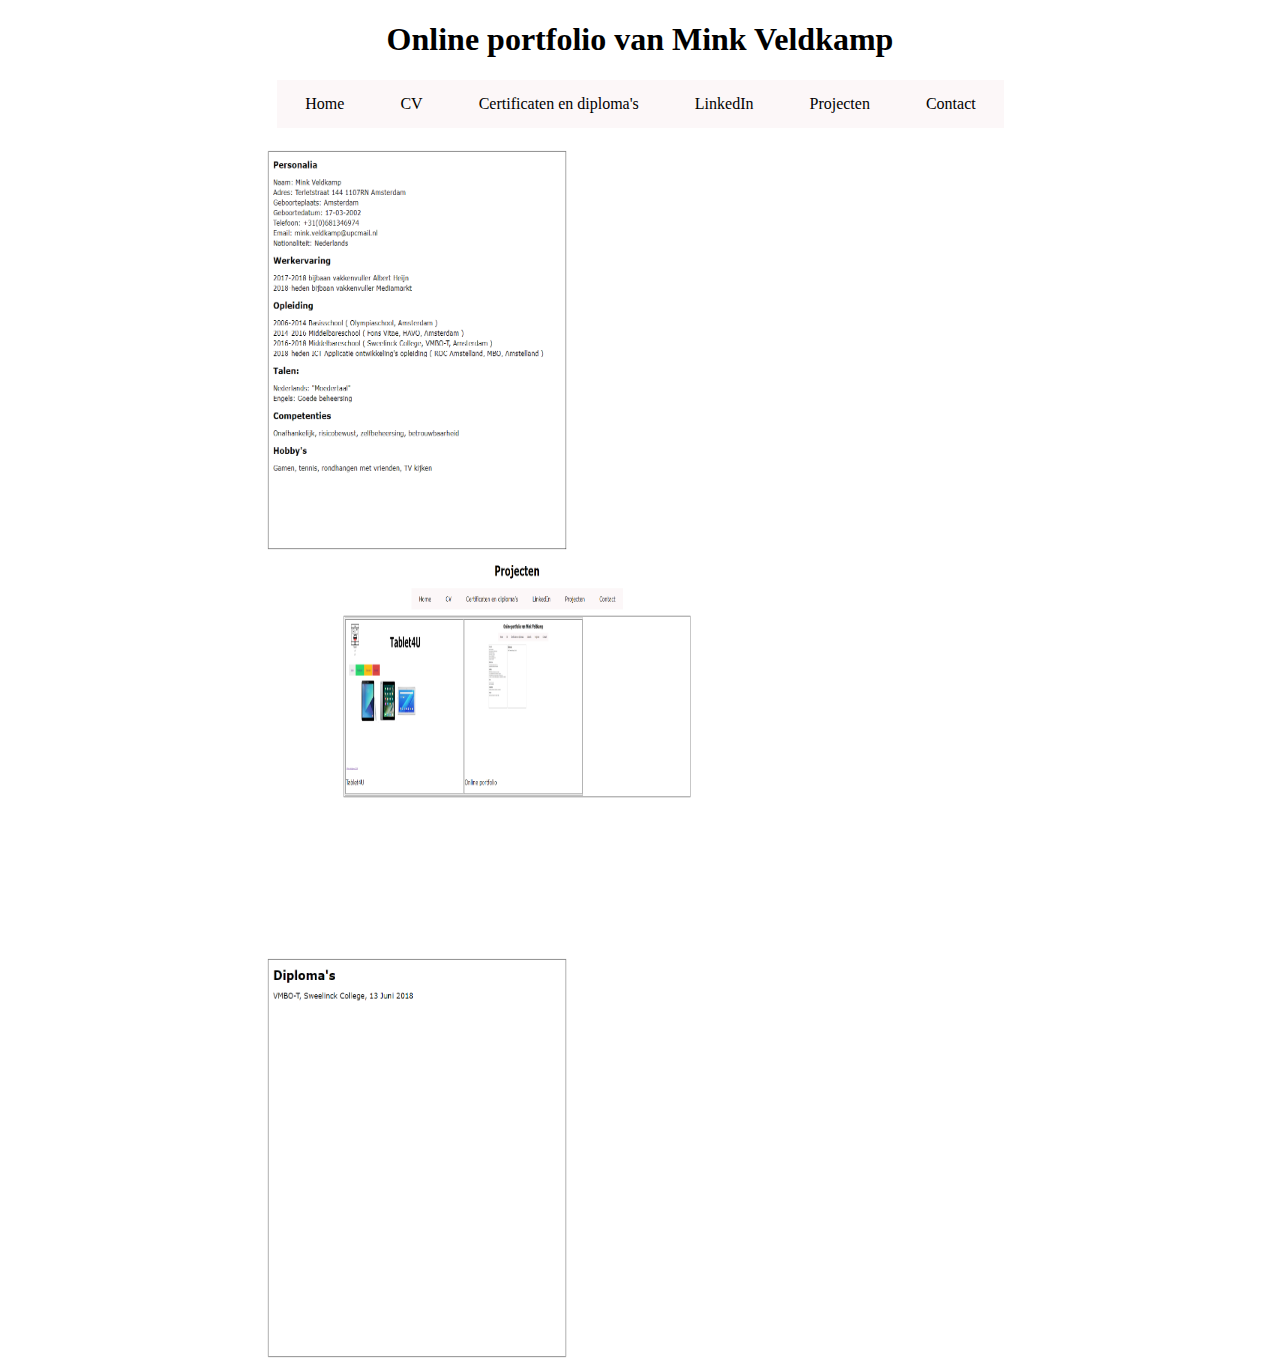
<file: index.html>
<!DOCTYPE html>
<html>
	<head>
		<meta charset="utf-8">
		<meta name="author" content="Mink Veldkamp">
		<meta name="description" content="Dit is de home pagina">
		<title>Mink's online portfolio</title>
		<link rel="stylesheet" type="text/css" href="project2.css">
	</head>
	<body>
		<header>
			<h1 class="title">Online portfolio van Mink Veldkamp</h1>
			<ul class="ulboven">
			  <li><a href="index.html" class="button" class="button:hover" class="button:active">Home</a></li>
			  <li><a href="CV.html"class="button" class="button:hover" class="button:active">CV</a></li>
			  <li><a href="Certificaten_en_diploma's.html"class="button" class="button:hover" class="button:active">Certificaten en diploma's</a></li>
			  <li><a href="https://nl.linkedin.com/" target="blank" class="button" class="button:hover" class="button:active">LinkedIn</a></li>
			  <li><a href="Portfolio.html"class="button" class="button:hover" class="button:active">Projecten</a></li>
			  <li><a href="Contact.html"class="button" class="button:hover" class="button:active">Contact</a></li>
			</ul>
			<!--Nav bar-->
		</header>
		<main>
			<table class="Home">
				<tr>
					<td>
					<table id="home_prewiew">
						<tr>
						<td>
							
						<a href="CV.html"><img src="Knipsel.PNG" alt="CV" width="300px;" height= "400px;"></a>

						<a href="Portfolio.html"><img src="Knipsel9.PNG" alt="Projecten" width="500px;" height="400px;"></a>
							
						<a href="Certificaten_en_diploma's.html"><img src="Knipsel2.PNG" alt="Certificaten_en_diploma's" width="300px;" height="400px"></a>

						</td>
						</tr>
					</table>	
					</td>
				</tr>
			</table>	
		</main>

	</body>
</html>
</file>
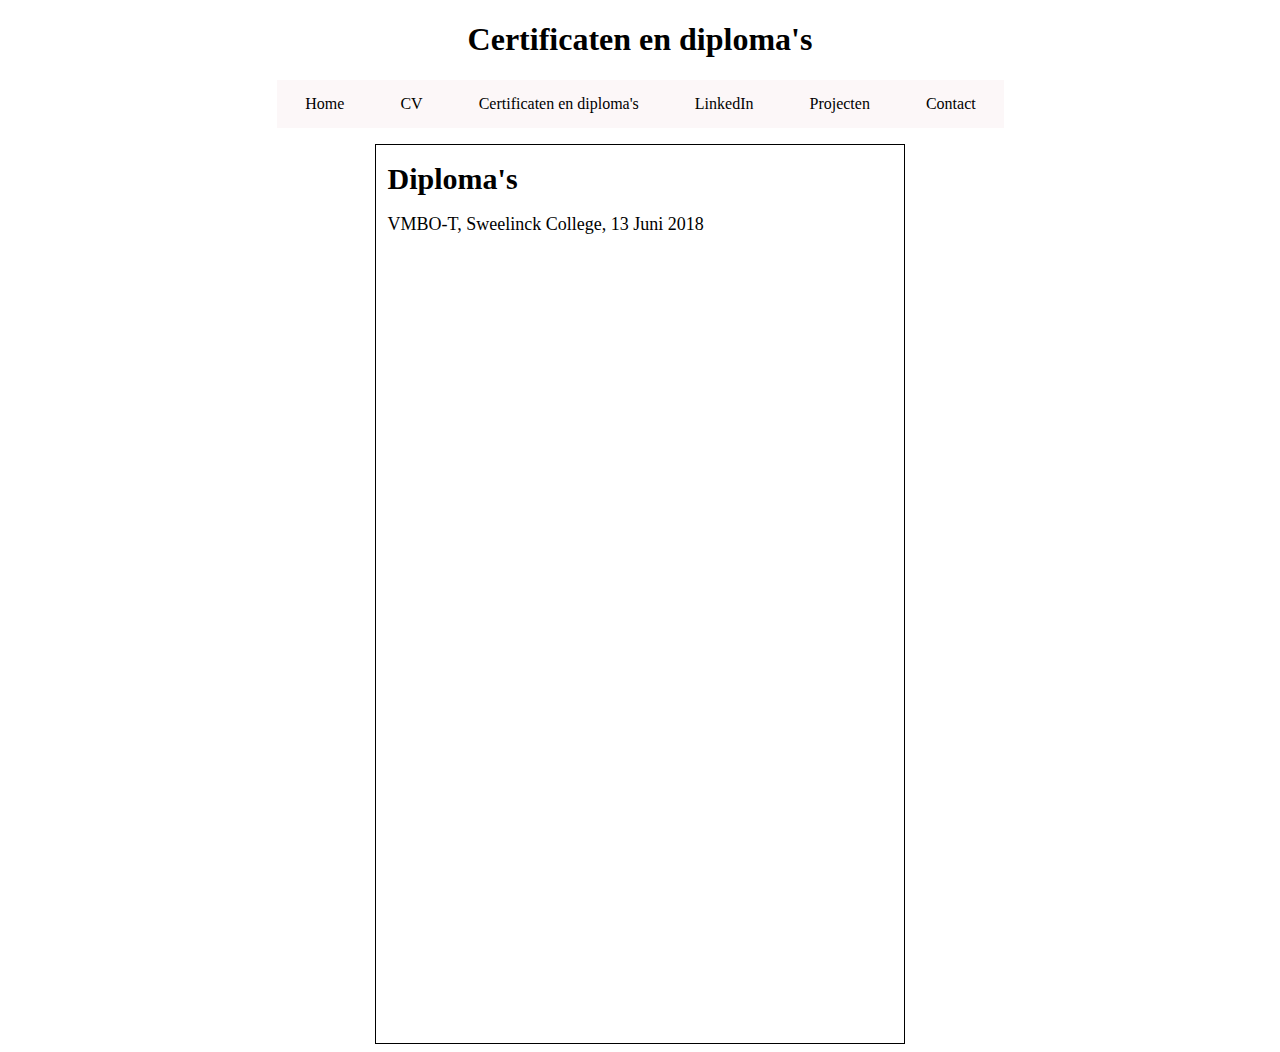
<file: Certificaten_en_diploma's.html>
<!DOCTYPE html>
<html>
	<head>
		<meta charset="utf-8">
		<meta name="author" content="Mink Veldkamp">
		<meta name="description" content="Dit is de behaalde Certificaten en diploma's pagina">
		<title>Certificaten_en_diploma's</title>
		<link rel="stylesheet" type="text/css" href="project2.css">
	</head>
	<body>
		<header>
			<h1 class="title">Certificaten en diploma's</h1>
			<ul class="ulboven">
				<li><a href="index.html" class="button" class="button:hover" class="button:active">Home</a></li>
				<li><a href="CV.html" class="button" class="button:hover" class="button:active">CV</a></li>
				<li><a href="Certificaten_en_diploma's.html" class="button" class="button:hover" class="button:active">Certificaten en diploma's</a></li>
				<li><a href="https://nl.linkedin.com/" target="blank" class="button" class="button:hover" class="button:active">LinkedIn</a></li>
				<li><a href="Portfolio.html" class="button" class="button:hover" class="button:active">Projecten</a></li>
				<li><a href="Contact.html" class="button" class="button:hover" class="button:active">Contact</a></li>
			</ul>
			<!--Nav bar-->
		</header>
		<main>
			<table class="CV_table">
				<tr>
					<td class="td_hfCenD">Diploma's</td>
				</tr>
				<tr>
					<td class="td_CenD">VMBO-T, Sweelinck College, 13 Juni 2018</td>
				</tr>
			<!--Alle certificaten in tekst form-->
		</main>

	</body>
</html>
</file>
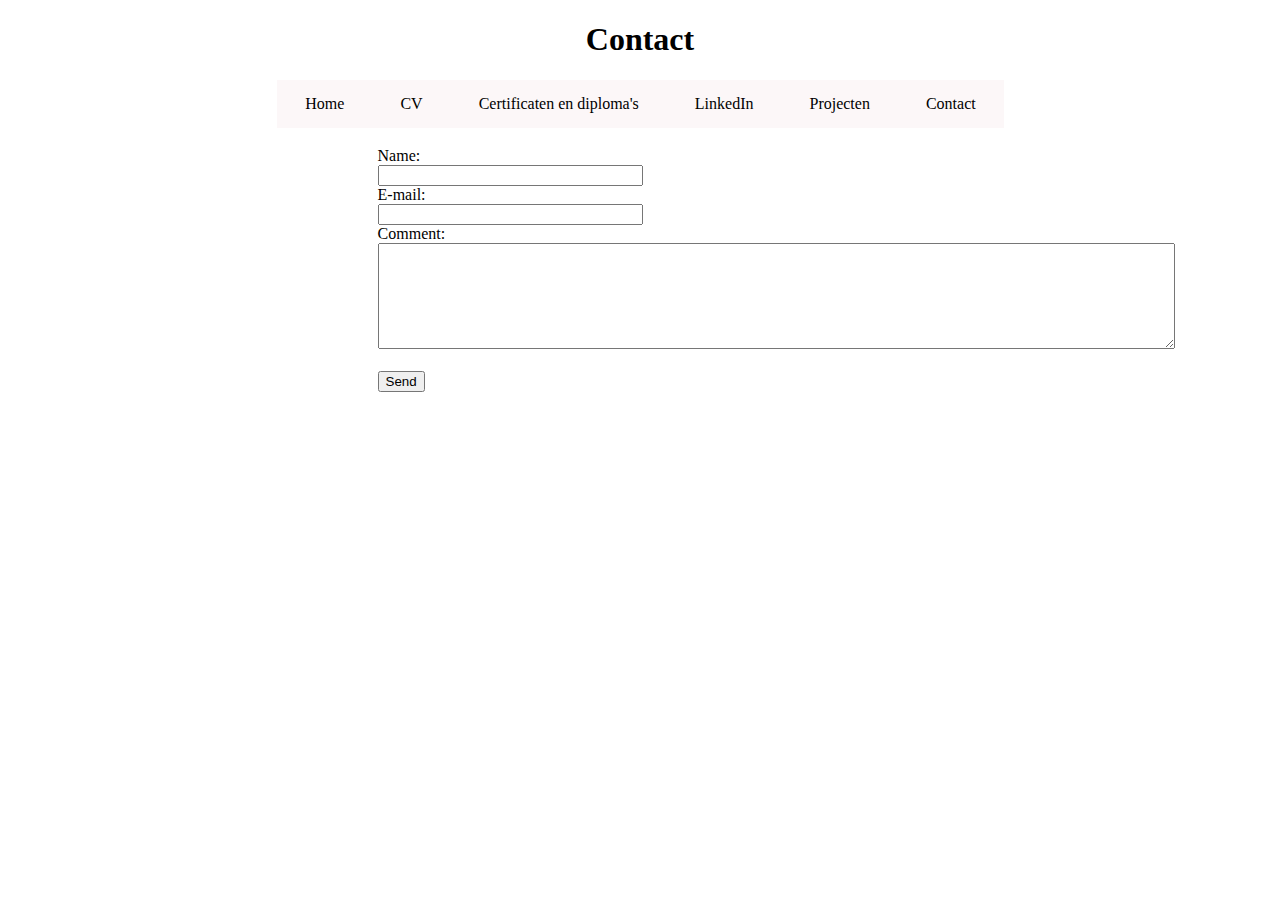
<file: Contact.html>
<!DOCTYPE html>
<html>
	<head>
		<meta charset="utf-8">
		<meta name="author" content="Mink Veldkamp">
		<meta name="description" content="Dit is de Rechtstreekse mail contact pagina">
		<title>Contact</title>
		<link rel="stylesheet" type="text/css" href="project2.css">
	</head>
	<body>
		<header>
			<h1 class="title">Contact</h1>
			<ul class="ulboven">
				<li><a href="index.html" class="button" class="button:hover" class="button:active">Home</a></li>
				<li><a href="CV.html" class="button" class="button:hover" class="button:active">CV</a></li>
				<li><a href="Certificaten_en_diploma's.html" class="button" class="button:hover" class="button:active">Certificaten en diploma's</a></li>
				<li><a href="https://nl.linkedin.com/" target="blank" class="button" class="button:hover" class="button:active">LinkedIn</a></li>
				<li><a href="Portfolio.html" class="button" class="button:hover" class="button:active">Projecten</a></li>
				<li><a href="Contact.html" class="button" class="button:hover" class="button:active">Contact</a></li>
			</ul>
			<!--Nav bar-->
		</header>
		<main>
			<table class="contact">

				<tr>
					<td>
						<form action="mailto:mink.veldkamp@upcmail.nl" method="post" enctype="text/plain">
						Name:<br>
						<input type="text" name="name" size="30" class="input"><br>
						E-mail:<br>
						<input type="text" name="mail" size="30"><br>
						Comment:<br>
						<textarea type="text" name="comment" id="comment"></textarea><br><br>
						<input type="submit" value="Send">
						</form>
						<!--Het mail formulier-->
					</td>
				</tr>
		</main>

	</body>
</html>
</file>
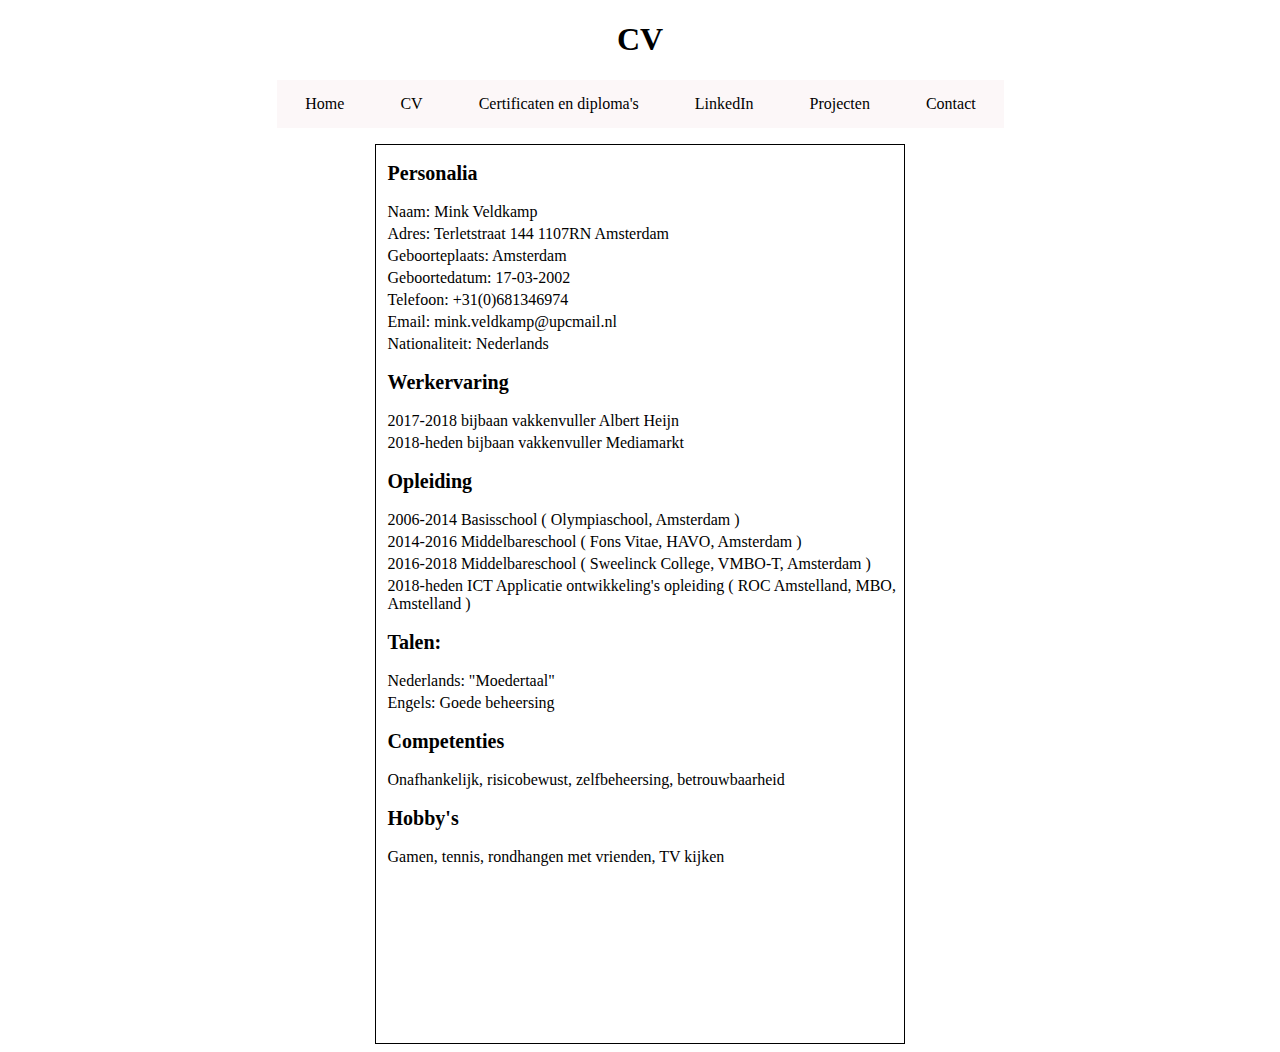
<file: CV.html>
<!DOCTYPE html>
<html>
	<head>
		<meta charset="utf-8">
		<meta name="author" content="Mink Veldkamp">
		<meta name="description" content="Dit is de online CV pagina">
		<title>CV</title>
		<link rel="stylesheet" type="text/css" href="project2.css">
	</head>
	<body>
		<header>
			<h1 class="title">CV</h1>
			<ul class="ulboven">
			  <li><a href="index.html" class="button" class="button:hover" class="button:active">Home</a></li>
			  <li><a href="CV.html"class="button" class="button:hover" class="button:active">CV</a></li>
			  <li><a href="Certificaten_en_diploma's.html"class="button" class="button:hover" class="button:active">Certificaten en diploma's</a></li>
			  <li><a href="https://nl.linkedin.com/" target="blank" class="button" class="button:hover" class="button:active">LinkedIn</a></li>
			  <li><a href="Portfolio.html"class="button" class="button:hover" class="button:active">Projecten</a></li>
			  <li><a href="Contact.html"class="button" class="button:hover" class="button:active">Contact</a></li>
			</ul>
			<!--Nav bar-->
		</header>
		<main>
			<table class="CV_table">
				
				
				<tr>
					<td class="td_hf">Personalia</td>

				</tr>
			

				<tr>
					<td class="td">Naam: Mink Veldkamp </td>
				</tr>
				<tr>
					<td class="td">Adres: Terletstraat 144 1107RN Amsterdam</td>
				</tr>
				<tr>
					<td class="td">Geboorteplaats: Amsterdam</td>
				</tr>
				<tr>
					<td class="td">Geboortedatum: 17-03-2002</td>
				</tr>
				<tr>
					<td class="td">Telefoon: +31(0)681346974</td>
				</tr>
				<tr>
					<td class="td">Email: mink.veldkamp@upcmail.nl</td>
				</tr>
				<tr>
					<td class="td">Nationaliteit: Nederlands</td>
				</tr>
				
				<tr>
					<td class="td_hf">Werkervaring</td>
				</tr>
				<tr>
					<td class="td">2017-2018 bijbaan vakkenvuller Albert Heijn</td>
				</tr>
				<tr>
					<td class="td">2018-heden bijbaan vakkenvuller Mediamarkt</td>
				</tr>
				<tr>
					<td class="td_hf">Opleiding</td>
				</tr>
				<tr>
					<td class="td">2006-2014 Basisschool ( Olympiaschool, Amsterdam )</td>
				</tr>
				<tr>
					<td class="td">2014-2016 Middelbareschool ( Fons Vitae, HAVO, Amsterdam )</td>
				</tr>
				<tr>
					<td class="td">2016-2018 Middelbareschool ( Sweelinck College, VMBO-T, Amsterdam )</td>
				</tr>
				<tr>
					<td class="td">2018-heden ICT Applicatie ontwikkeling's opleiding ( ROC Amstelland, MBO, Amstelland )</td>
				</tr>
				<tr>
					<td class="td_hf">Talen:</td>
				</tr>
				<tr>
					<td class="td">Nederlands: "Moedertaal"</td>
				</tr>
				<tr>
					<td class="td">Engels: Goede beheersing</td>
				</tr>
				<tr>
					<td class="td_hf">Competenties</td>
				</tr>
				<tr>
					<td class="td">Onafhankelijk, risicobewust, zelfbeheersing, betrouwbaarheid</td>
				</tr>
				<tr>
					<td class="td_hf">Hobby's</td>
				</tr>
				<tr>
					<td class="td">Gamen, tennis, rondhangen met vrienden, TV kijken</td>
				</tr>

				<!--De tekst van de CV-->
			</table>

			
		</main>


	</body>
</html>
</file>
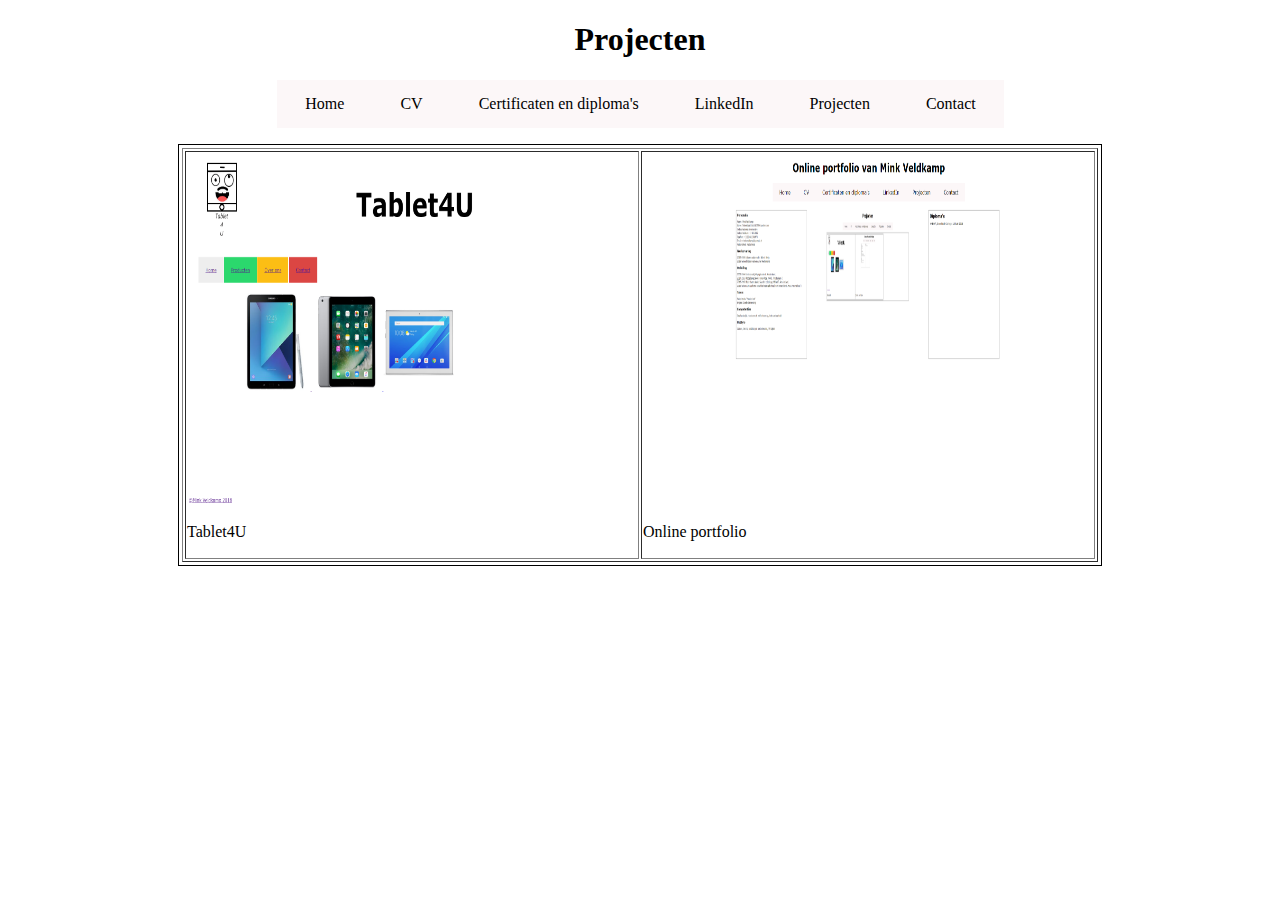
<file: Portfolio.html>
<!DOCTYPE html>
<html>
	<head>
		<meta charset="utf-8">
		<meta name="author" content="Mink Veldkamp">
		<meta name="description" content="Dit is de gemaakte projecten pagina pagina">
		<title>Portfolio</title>
		<link rel="stylesheet" type="text/css" href="project2.css">
	</head>
	<body>
		<header>
			<h1 class="title">Projecten</h1>
			<ul class="ulboven">
				<li><a href="index.html" class="button" class="button:hover" class="button:active">Home</a></li>
				<li><a href="CV.html" class="button" class="button:hover" class="button:active">CV</a></li>
				<li><a href="Certificaten_en_diploma's.html" class="button" class="button:hover" class="button:active">Certificaten en diploma's</a></li>
				<li><a href="https://nl.linkedin.com/" target="blank" class="button" class="button:hover" class="button:active">LinkedIn</a></li>
				<li><a href="Portfolio.html" class="button" class="button:hover" class="button:active">Projecten</a></li>
				<li><a href="Contact.html" class="button" class="button:hover" class="button:active">Contact</a></li>
			</ul>
			<!--Nav bar-->
		</header>
		<main>
			<table class="projectDIV">
				<tr>
					<td>
						<table border="1px solid black">
							<tr>
								<td>
									<a href="Tablet4Uproject.html"><img src="Schermopname (17).png" alt="Tablet 4 U" width="450px;" height="350px;"></a>
									<p>Tablet4U</p>
								</td>
								<td>
									<a href="Portfolio_project.html"><img src="Knipsel10.PNG" alt="Portfolio project" width="450px;" height="350px;"></a>
									<p>Online portfolio</p>
								</td>
							</tr>
						</table>
					</td>
				</tr>
			</table>
		</main>

	</body>
</html>
</file>
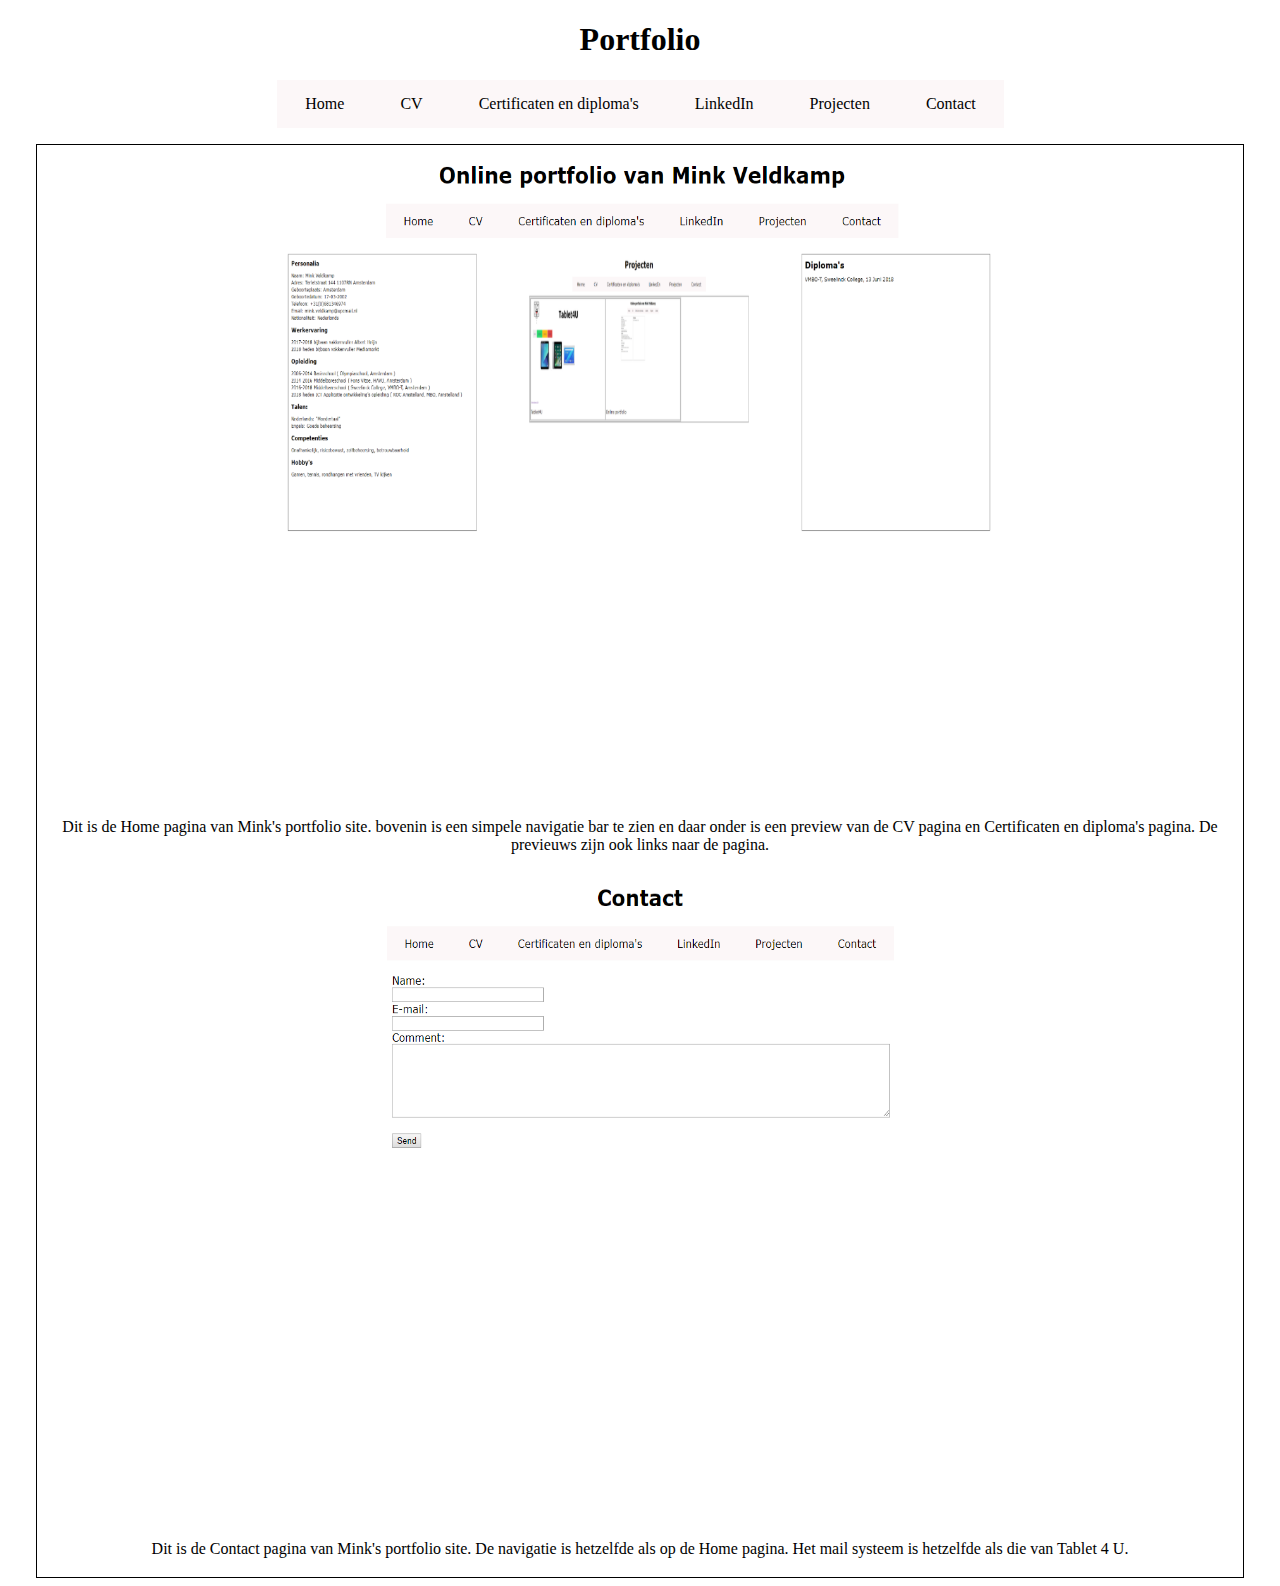
<file: Portfolio_project.html>
<!DOCTYPE html>
<html>
	<head>
		<meta charset="utf-8">
		<meta name="author" content="Mink Veldkamp">
		<meta name="description" content="Dit is de Portfolio project pagina">
		<title>Portfolio_project</title>
		<link rel="stylesheet" type="text/css" href="project2.css">
	</head>
	<body>
		<header>
			<h1 class="title">Portfolio</h1>
			<ul class="ulboven">
				<li><a href="index.html" class="button" class="button:hover" class="button:active">Home</a></li>
				<li><a href="CV.html" class="button" class="button:hover" class="button:active">CV</a></li>
				<li><a href="Certificaten_en_diploma's.html" class="button" class="button:hover" class="button:active">Certificaten en diploma's</a></li>
				<li><a href="https://nl.linkedin.com/" class="button" class="button:hover" class="button:active">LinkedIn</a></li>
				<li><a href="Portfolio.html" class="button" class="button:hover" class="button:active">Projecten</a></li>
				<li><a href="Contact.html" class="button" class="button:hover" class="button:active">Contact</a></li>
			</ul>
			<!--nav bar-->
		</header>
		<main>
			<table class="T4U_table">
				<tr>
					<td>
						<img src="Knipsel10.PNG" alt="Home van online portfolio" width="1200px" height="650px;">
						<p class="T4Udesc">Dit is de Home pagina van Mink's portfolio site. bovenin is een simpele navigatie bar te zien en daar onder is een preview van de CV pagina en Certificaten en diploma's pagina. De previeuws zijn ook links naar de pagina.</p>
						<img src="Knipsel8.PNG" alt="De contact pagina van de portfolio" width="1200px;" height="650px;">
						<p class="T4Udesc">Dit is de Contact pagina van Mink's portfolio site. De navigatie is hetzelfde als op de Home pagina. Het mail systeem is hetzelfde als die van Tablet 4 U.</p>
						<!--Beschrijving van het portfolio project-->
					</td>
				</tr>
			</table>
		</main>
	</body>
</html>
</file>
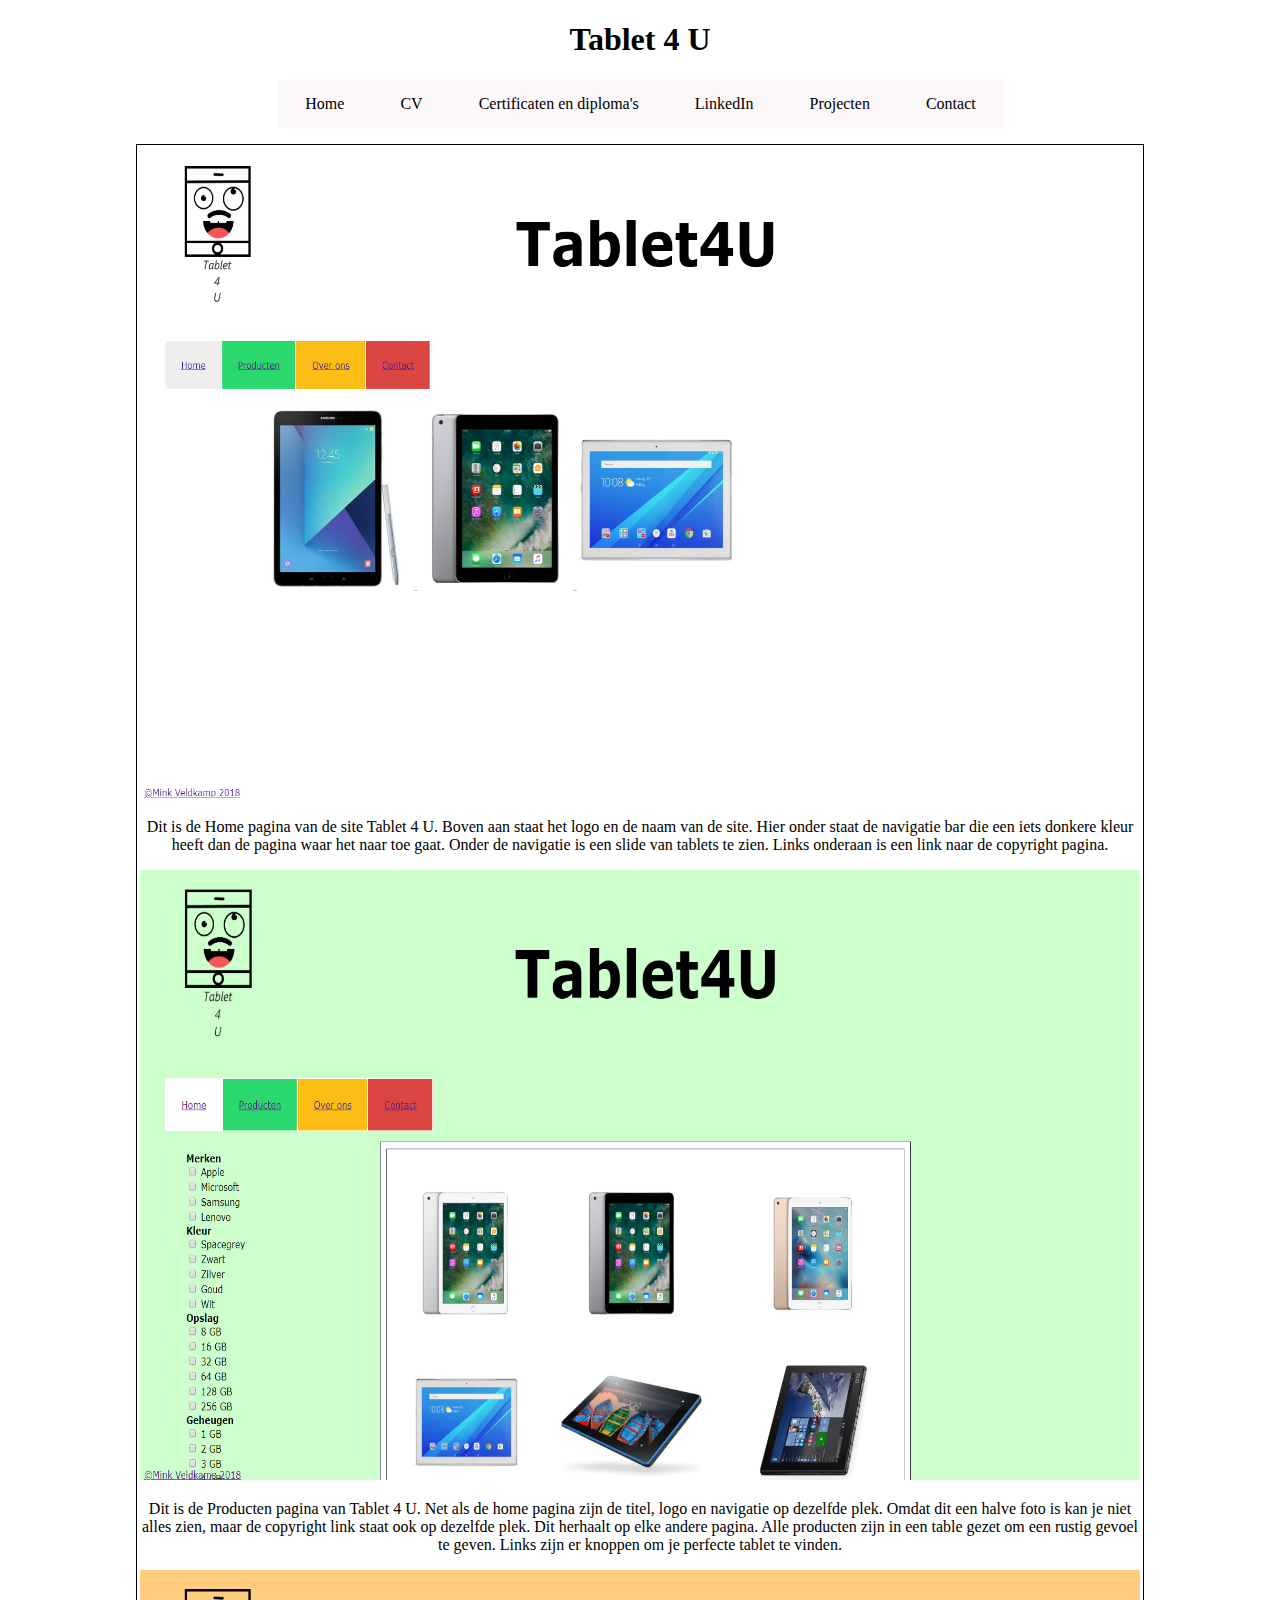
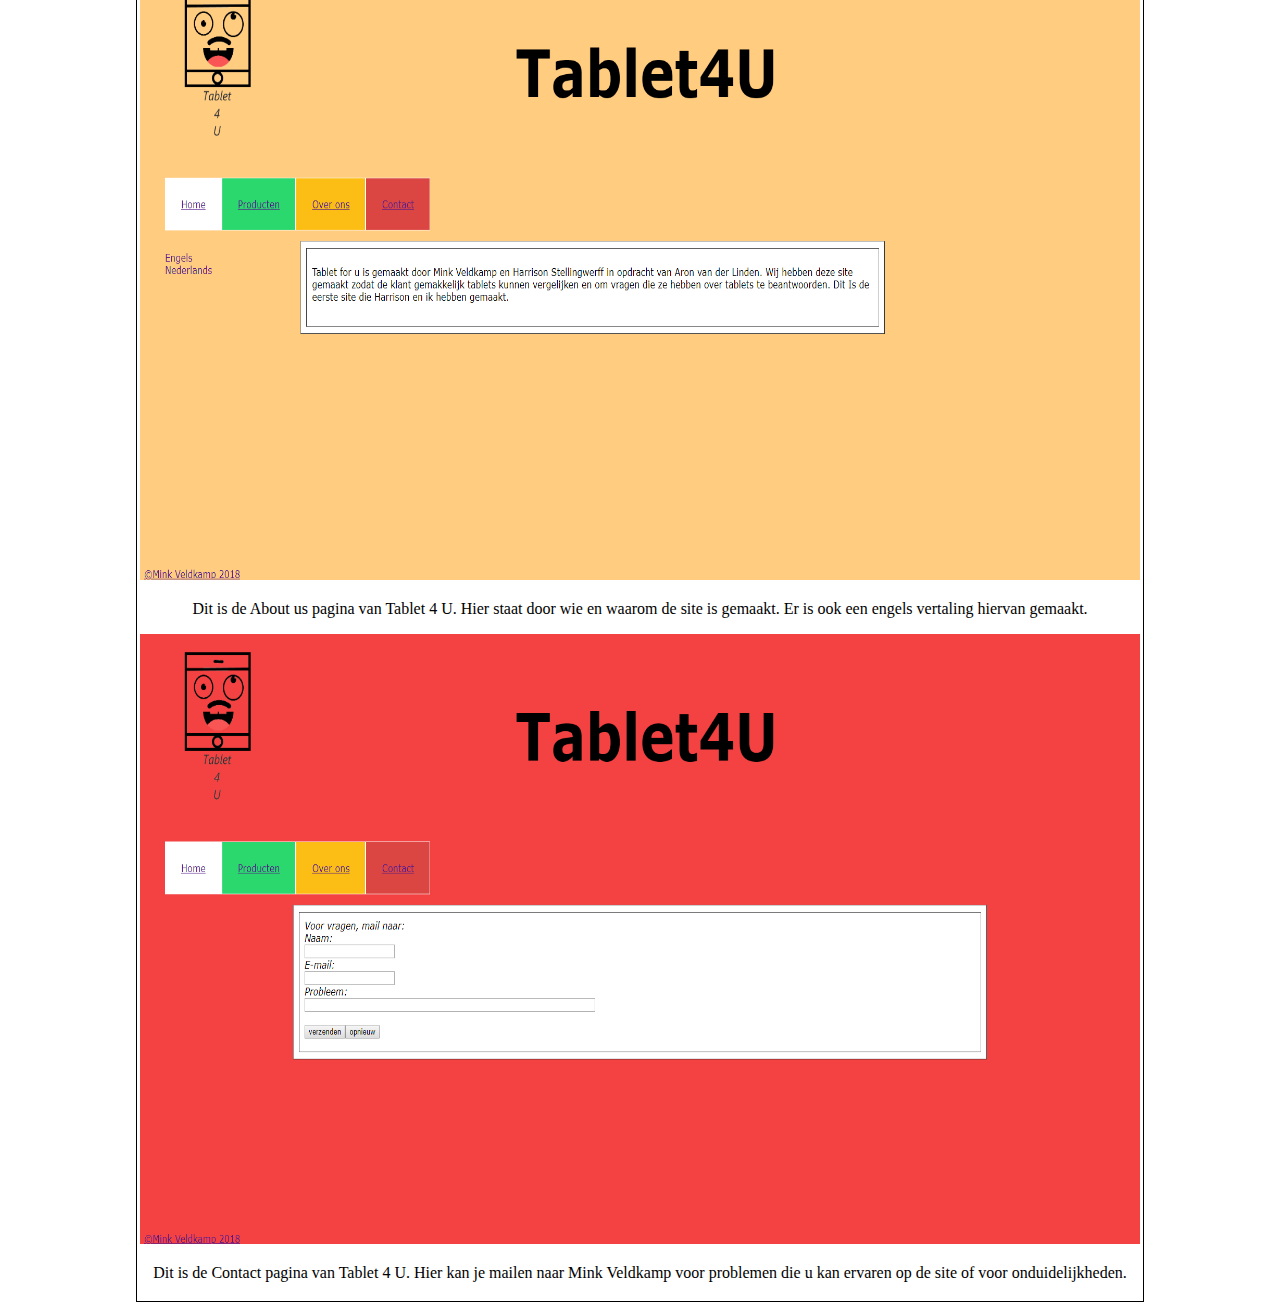
<file: Tablet4Uproject.html>
<!DOCTYPE html>
<html>
	<head>
		<meta charset="utf-8">
		<meta name="author" content="Mink Veldkamp">
		<meta name="description" content="Dit is de Gemaakte projecten pagina">
		<title>Tablet4Uproject</title>
		<link rel="stylesheet" type="text/css" href="project2.css">
	</head>
	<body>
		<header>
			<h1 class="title">Tablet 4 U</h1>
			<ul class="ulboven">
				<li><a href="index.html" class="button" class="button:hover" class="button:active">Home</a></li>
				<li><a href="CV.html" class="button" class="button:hover" class="button:active">CV</a></li>
				<li><a href="certificaten_en_diploma's.html" class="button" class="button:hover" class="button:active">Certificaten en diploma's</a></li>
				<li><a href="https://nl.linkedin.com/" class="button" class="button:hover" class="button:active">LinkedIn</a></li>
				<li><a href="portfolio.html" class="button" class="button:hover" class="button:active">Projecten</a></li>
				<li><a href="contact.html" class="button" class="button:hover" class="button:active">Contact</a></li>
			</ul>
			<!--nav bar-->
		</header>
		<main>
			<table class="T4U_table">
				<tr>
					<td>
						<img src="Schermopname (17).png" alt="Tablet 4 U" width="1000px;" height="650px;">
						<p class="T4Udesc">Dit is de Home pagina van de site Tablet 4 U. Boven aan staat het logo en de naam van de site. Hier onder staat de navigatie bar die een iets donkere kleur heeft dan de pagina waar het naar toe gaat. Onder de navigatie is een slide van tablets te zien. Links onderaan is een link naar de copyright pagina.</p>
						<img src="Knipsel4.PNG" alt="Tablet 4 U producten" width="1000px;" height="610px;">
						<p class="T4Udesc">Dit is de Producten pagina van Tablet 4 U. Net als de home pagina zijn de titel, logo en navigatie op dezelfde plek. Omdat dit een halve foto is kan je niet alles zien, maar de copyright link staat ook op dezelfde plek. Dit herhaalt op elke andere pagina. Alle producten zijn in een table gezet om een rustig gevoel te geven. Links zijn er knoppen om je perfecte tablet te vinden.</p>
						<img src="Knipsel5.PNG" alt="Tablet 4 U about us" width="1000px;" height="610px;">
						<p class="T4Udesc">Dit is de About us pagina van Tablet 4 U. Hier staat door wie en waarom de site is gemaakt. Er is ook een engels vertaling hiervan gemaakt.</p>
						<img src="Knipsel6.PNG" alt="Tablet 4 U contact" width="1000px;" height="610px;">
						<p class="T4Udesc">Dit is de Contact pagina van Tablet 4 U. Hier kan je mailen naar Mink Veldkamp voor problemen die u kan ervaren op de site of voor onduidelijkheden.</p>
						<!--beschrijving van het T4U project-->
					</td>
				</tr>
			</table>
		</main> 
	</body>
</html>
</file>
<file: project2.css>
body{
    font-family: Verdana;
/*het letter type van de gehele portfolio*/
}


.ulboven {
    display: inline;
    display: flex;
    justify-content: center;
    align-items: center;
    margin-right: 39px;
/*de class van de ul die de nav bar is*/
}

li {
    display: inline;
    font-family: Verdana;
    text-decoration: none;
/*de style van de li*/
}
a {
	text-decoration: none;
	color: black;

}
.button{
    color: black;
    padding: 15px 28px;
    text-align: center;
    text-decoration: none;
    display: inline-block;
    font-size: 16px;
    float: left;
    background-color: #fcf7f8
/*de button normaal van de nav bar*/
 }
 .button:hover{
 	background-color: #f2edee;
/*de kleur van de nav button als je er over heen gaat*/
 }
 .button:active{
 	background-color: #c1bfc0;
/*de kleur van de nav button als die actief is*/
 }
 .title{
 	display: flex;
 	justify-content: center;
 /*de class voor de titel*/
 }
 .CV_table{
    background-color: white;
    border: 1px solid black;
    display: flex;
    margin-left: auto;
    margin-right: auto;
    width: 42%;
    height: 900px;
/*de table voor het CV*/
 }
.Home{
    background-color: white;
    width: 60%;
    height: 1200px;
    display: flex;
    margin-left: auto;
    margin-right: auto;
/*de home class voor de table van de home pagina*/
}
.td_hf{
    font-size: 20px;
    font-weight: bold;
    padding-top: 15px;
    padding-bottom: 15px;
    padding-left: 10px;
    text-align: left;
/*hf td class voor de CV pagina*/
}
.td{
    padding-left: 10px;
/*td class voor de CV pagina*/
}
.td_hfCenD{
    font-size: 30px;
    font-weight: bold;
    padding-left: 10px;
    padding-top: 15px;
    padding-bottom: 15px;
/*hf td voor de certificaten en diploma's pagina*/
}
.td_CenD{
    font-size: 18px;
    padding-left: 10px;
/*td class voor de certificaten en diploma's pagina*/
}
.contact{
    background-color: white;
    width: 42%;
    display: flex;
    margin-left: auto;
    margin-right: auto;
    height: 300px;
/* De class voor de contact table*/
}
#comment{
    width: 791px;
    height: 100px;
/*id voor de comment sectie in de contact pagina*/
}
#homeCV{
    height: 380px;
    width: 300px;
    border: 1px solid black;
    background-color: white;
/*table voor de CV preview in de home pagina*/
}
#homeCenD{
    margin-left: 800px;
    height: 380px;
    width: 300px;
    background-color: white;
/*id voor de certificaten en diploma's snelle toegang op de home pagina*/
}
#table_preview{
    height: 380px;
    width: 300px;
    border: 1px solid black;
    background-color: white;
/*id voor de preview links van de CV en certificaten en diploma's pagina*/
}
.projectDIV{
    width: 70%;
    margin-left: auto;
    margin-right: auto;
    border: 1px solid black;
/*class voor de table voor de projecten pagina*/
}
.T4U_table{
    width: 55%;
    border:1px solid black;
    margin-left: auto;
    margin-right: auto;
/*de table waar de fotos en tekst in staat van het project*/
}
.T4Udesc{
    text-align: center;
/*de tekst die bij de home descriptie hoort*/
}
</file>
